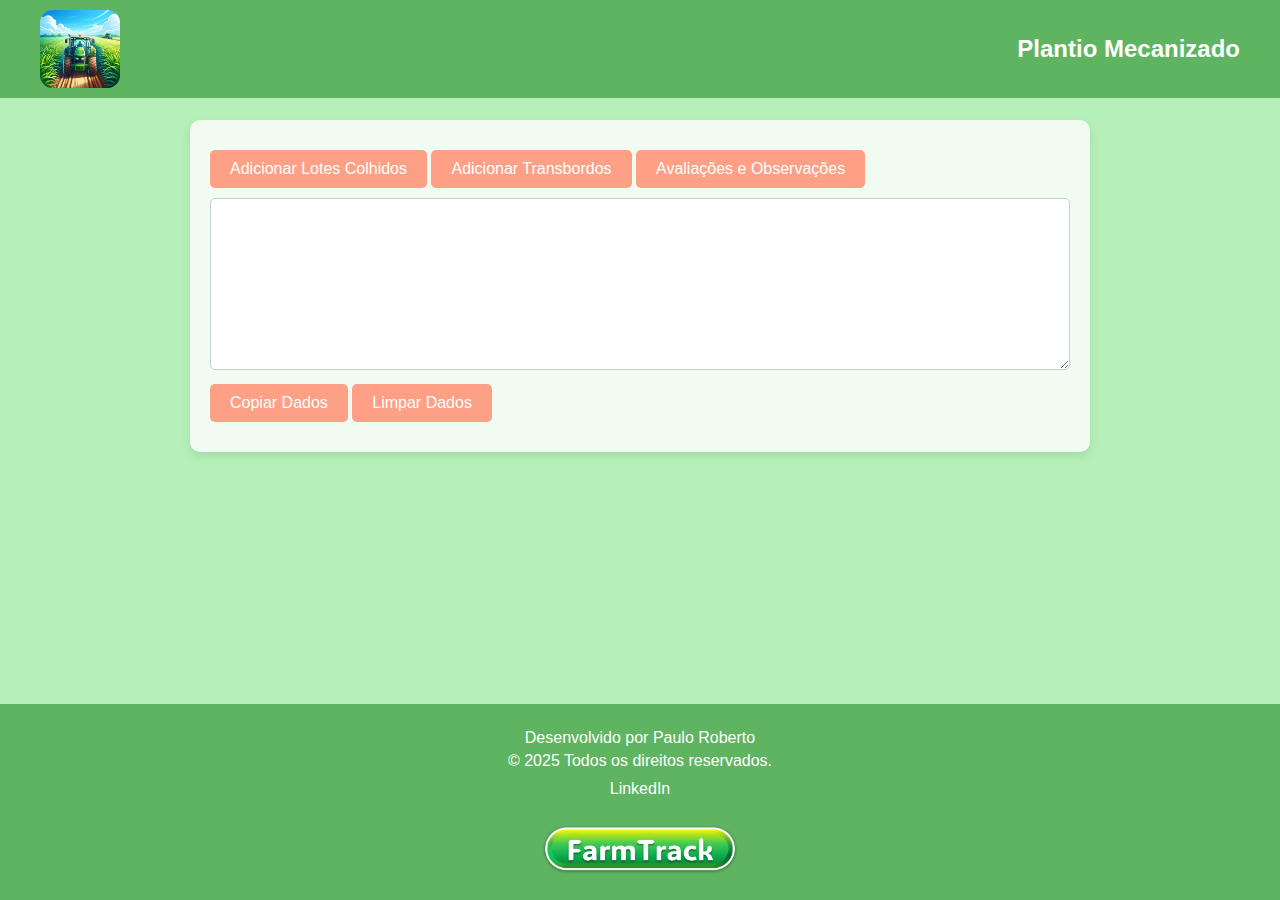
<file: index.html>
<!DOCTYPE html>
<html lang="pt-BR">
<head>
    <meta charset="UTF-8">
    <meta name="viewport" content="width=device-width, initial-scale=1.0">
    <title>FarmTrack - Inicio</title>
    <link rel="shortcut icon" href="galery/farmtrackicon.png" type="image/x-icon">
    <link rel="stylesheet" href="styles.css">
</head>
<body onload="atualizarResumo()">
    <div class="background"></div>
    <header>
        <div class="header-content">
            <img src="galery/farmtrackicon.png" alt="icone_farmtrakc" id="icone_farmtrakc">
            <h1>Plantio Mecanizado</h1>
        </div>
    </header>
    <div class="container">
        <div class="main">
            <div class="buttons">
                <button onclick="location.href='lotes.html'">Adicionar Lotes Colhidos</button>
                <button onclick="location.href='transbordo.html'">Adicionar Transbordos</button>
                <button onclick="location.href='avaliacao.html'">Avaliações e Observações</button>
            </div>
    
            <textarea id="dados" rows="10" cols="50"></textarea>
            <div>
                <button onclick="copiarDados()">Copiar Dados</button>
                <button onclick="limparDados()">Limpar Dados</button>
            </div>
        </div>
    </div>
    <footer>
        <div class="footer-content">
          <p>Desenvolvido por Paulo Roberto</p>
          <p>&copy; 2025 Todos os direitos reservados.</p>
          <div class="social-media">
            <a href="https://www.linkedin.com/in/paulo-roberto-532708260/" target="_blank">LinkedIn</a>
          </div>
          <img src="galery/farmtracklogo.png" alt="logo_farmTrack" id="logo_farmTrack">
        </div>
      </footer>
    <script src="scripts.js"></script>
</body>
</html>
</file>
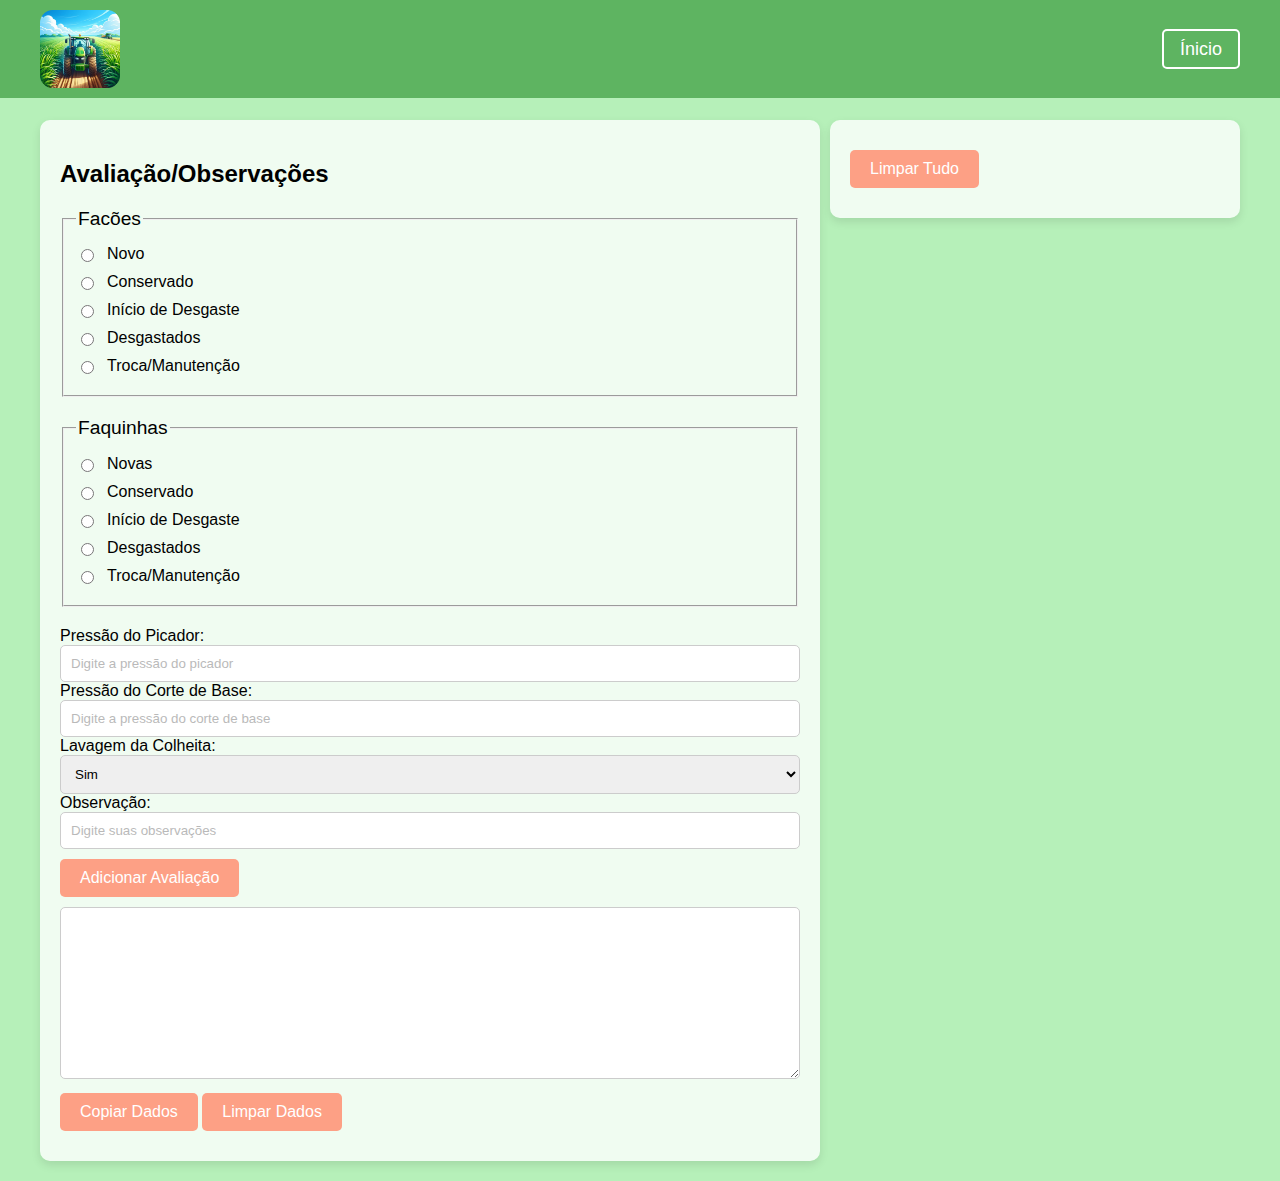
<file: avaliacao.html>
<!DOCTYPE html>
<html lang="pt-BR">
<head>
    <meta charset="UTF-8">
    <meta name="viewport" content="width=device-width, initial-scale=1.0">
    <title>Avaliações e Observações</title>
    <link rel="stylesheet" href="styles.css">
</head>
<body onload="atualizarResumo()">
    <div class="background"></div>
    <header>
        <div class="header-content">
            <img src="galery/farmtrackicon.png" alt="icone_farmtrakc" id="icone_farmtrakc">
            <nav>
                <a href="index.html" class="back-button">Ínicio</a>
            </nav>
            
        </div>
    </header>
    <div class="container">
        
        <div class="main">
            <h2>Avaliação/Observações</h2>
            <form id="meuFormulario">
                <fieldset>
                    <legend>Facões</legend>
                    <div>
                        <input type="radio" id="facao_nova" name="facao" value="Novo">
                        <label for="facao_nova">Novo</label>
                    </div>
                    <div>
                        <input type="radio" id="facao_conservado" name="facao" value="Conservado">
                        <label for="facao_conservado">Conservado</label>
                    </div>
                    <div>
                        <input type="radio" id="facao_desgaste" name="facao" value="Inicio de Desgaste">
                        <label for="facao_desgaste">Início de Desgaste</label>
                    </div>
                    <div>
                        <input type="radio" id="facao_desgastados" name="facao" value="Desgastados">
                        <label for="facao_desgastados">Desgastados</label>
                    </div>
                    <div>
                        <input type="radio" id="facao_troca" name="facao" value="Troca/Manutenção">
                        <label for="facao_troca">Troca/Manutenção</label>
                    </div>
                </fieldset>

                <fieldset>
                <legend>Faquinhas</legend>
                    <div>
                        <input type="radio" id="faquinha_nova" name="faquinha" value="Novas">
                        <label for="faquinha_nova">Novas</label>
                    </div>
                    <div>
                        <input type="radio" id="faquinha_conservado" name="faquinha" value="Conservado">
                        <label for="faquinha_conservado">Conservado</label>
                    </div>
                    <div>
                        <input type="radio" id="faquinha_desgaste" name="faquinha" value="Inicio de Desgaste">
                        <label for="faquinha_desgaste">Início de Desgaste</label>
                    </div>
                    <div>
                        <input type="radio" id="faquinha_desgastados" name="faquinha" value="Desgastados">
                        <label for="faquinha_desgastados">Desgastados</label>
                    </div>
                    <div>
                        <input type="radio" id="faquinha_troca" name="faquinha" value="Troca/Manutenção">
                        <label for="faquinha_troca">Troca/Manutenção</label>
                    </div>
                </fieldset>
                <label for="pressao_picador">Pressão do Picador:</label>
                <input type="text" id="pressao_picador" placeholder="Digite a pressão do picador">
                <br>
                <label for="pressao_corte_base">Pressão do Corte de Base:</label>
                <input type="text" id="pressao_corte_base" placeholder="Digite a pressão do corte de base">
                <br>
                <label for="lavagem">Lavagem da Colheita:</label>
                <select id="lavagem">
                    <option value="Sim">Sim</option>
                    <option value="Não">Não</option>
                </select>
                <br>
                <label for="observacao">Observação:</label>
                <input type="text" id="observacao" placeholder="Digite suas observações">
                <br>
                <button type="button" onclick="adicionarAvaliacao()">Adicionar Avaliação</button>
            </form>
            <textarea id="dados" rows="10" cols="50"></textarea>
            <div>
                <button onclick="copiarDados()">Copiar Dados</button>
                <button onclick="limparDados()">Limpar Dados</button>
            </div>
        </div>
        <div class="sidebar">
            <div id="historico"></div>
            <button onclick="limparHistorico()">Limpar Tudo</button>
        </div>
    </div>
    <script src="scripts.js"></script>
</body>
</html>
</file>
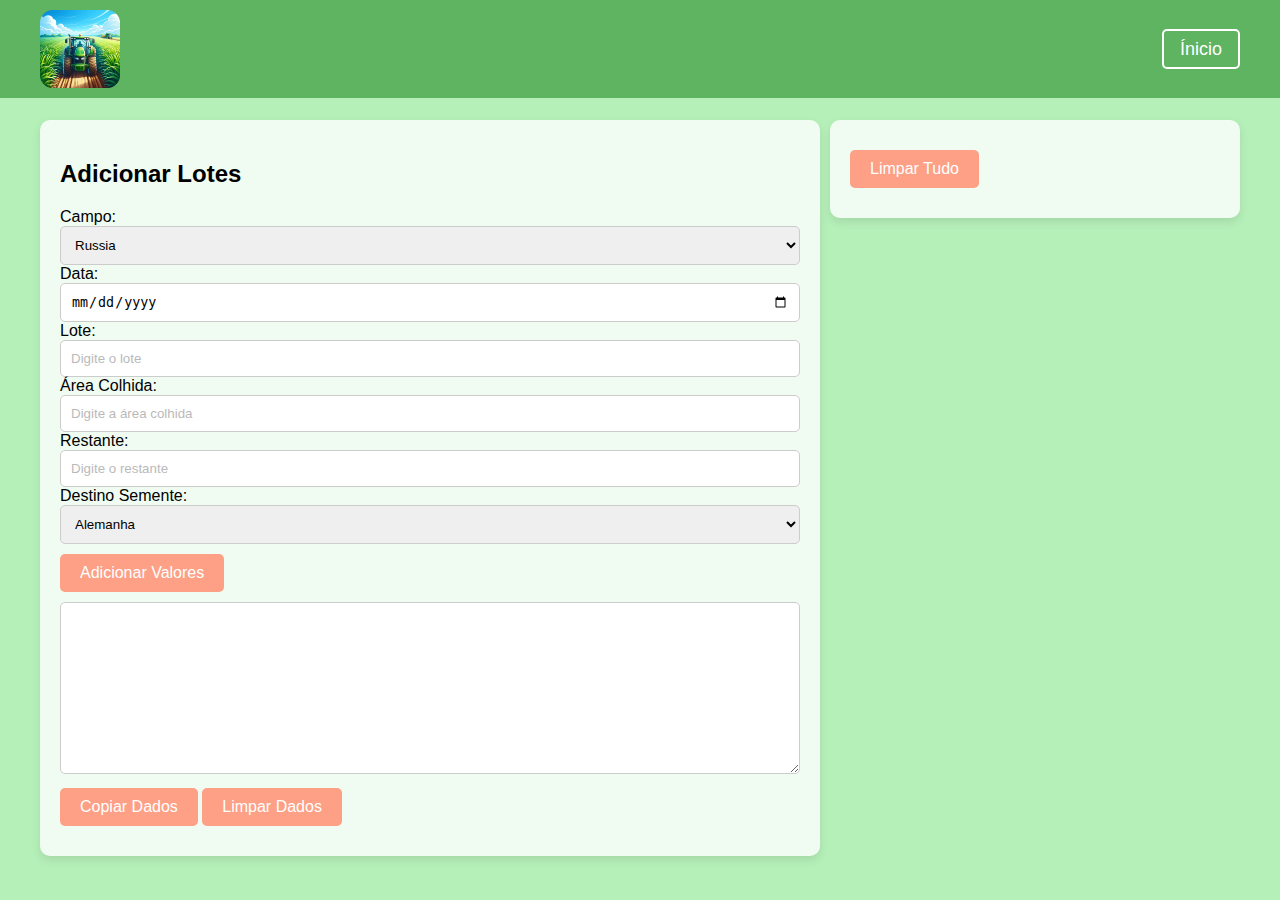
<file: lotes.html>
<!DOCTYPE html>
<html lang="pt-BR">
<head>
    <meta charset="UTF-8">
    <meta name="viewport" content="width=device-width, initial-scale=1.0">
    <title>Adicionar Lotes Colhidos</title>
    <link rel="stylesheet" href="styles.css">
</head>
<body onload="atualizarResumo()">
    <div class="background"></div>
    <header>
        <div class="header-content">
            <img src="galery/farmtrackicon.png" alt="icone_farmtrakc" id="icone_farmtrakc">
            <nav>
                <a href="index.html" class="back-button">Ínicio</a>
            </nav>
            
        </div>
    </header>
    <div class="container">
        
        <div class="main">
            <h2>Adicionar Lotes</h2>
            <form id="meuFormulario">
                <label for="campo">Campo:</label>
                <select id="campo" required></select>
                <br>
                <label for="data">Data:</label>
                <input type="date" id="data" required>
                <br>
                <label for="lote">Lote:</label>
                <input type="text" id="lote" placeholder="Digite o lote">
                <br>
                <label for="area">Área Colhida:</label>
                <input type="text" id="area" placeholder="Digite a área colhida">
                <br>
                <label for="restante">Restante:</label>
                <input type="text" id="restante" placeholder="Digite o restante">
                <br>
                <label for="destino">Destino Semente:</label>
                <select id="destino"></select>
                <br>
                <button type="button" onclick="adicionarLote()">Adicionar Valores</button>
            </form>
            <textarea id="dados" rows="10" cols="50"></textarea>
            <div>
                <button onclick="copiarDados()">Copiar Dados</button>
                <button onclick="limparDados()">Limpar Dados</button>
            </div>
        </div>
        <div class="sidebar">
            <div id="historico"></div>
            <button onclick="limparHistorico()">Limpar Tudo</button>
        </div>
    </div>
    <script src="scripts.js"></script>
</body>
</html>
</file>
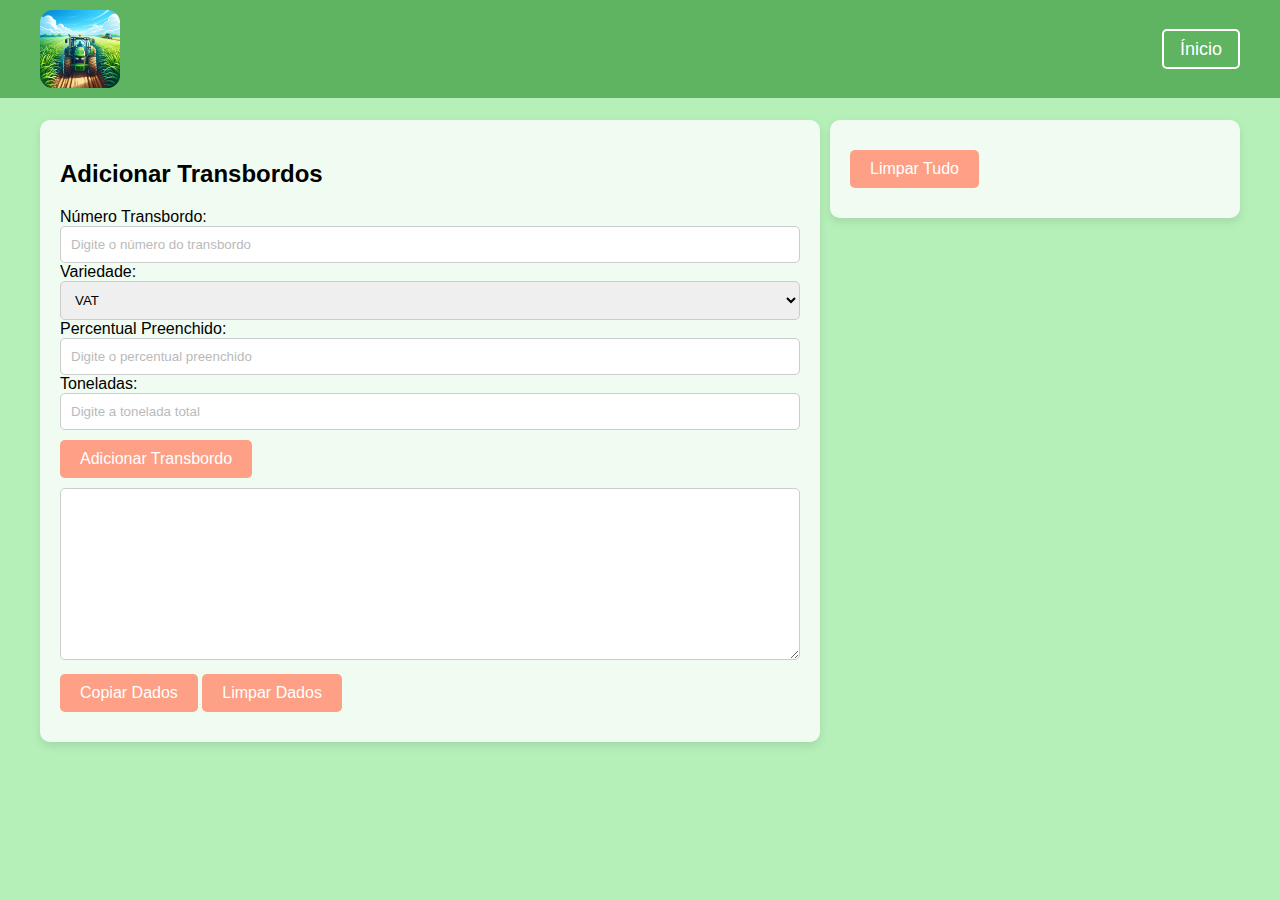
<file: transbordo.html>
<!DOCTYPE html>
<html lang="pt-BR">
<head>
    <meta charset="UTF-8">
    <meta name="viewport" content="width=device-width, initial-scale=1.0">
    <title>Adicionar Transbordos</title>
    <link rel="stylesheet" href="styles.css">
</head>
<body onload="atualizarResumo()">
    <div class="background"></div>
    <header>
        <div class="header-content">
            <img src="galery/farmtrackicon.png" alt="icone_farmtrakc" id="icone_farmtrakc">
            <nav>
                <a href="index.html" class="back-button">Ínicio</a>
            </nav>
            
        </div>
    </header>
    <div class="container">
        <div class="main">
            <h2>Adicionar Transbordos</h2>
            <form id="meuFormulario">
                <label for="numero">Número Transbordo:</label>
                <input type="text" id="numero" placeholder="Digite o número do transbordo">
                <br>
                <label for="variedade">Variedade:</label>
                <select id="variedade"></select>
                <br>
                <label for="percentual">Percentual Preenchido:</label>
                <input type="text" id="percentual" placeholder="Digite o percentual preenchido">
                <br>
                <label for="toneladas">Toneladas:</label>
                <input type="text" id="toneladas" name="toneladas" placeholder="Digite a tonelada total">
                <br>
                <button type="button" onclick="adicionarTransbordo()">Adicionar Transbordo</button>
            </form>
            <textarea id="dados" rows="10" cols="50"></textarea>
            <div>
                <button onclick="copiarDados()">Copiar Dados</button>
                <button onclick="limparDados()">Limpar Dados</button>
            </div>
        </div>
        <div class="sidebar">
            <div id="historico"></div>
            <button onclick="limparHistorico()">Limpar Tudo</button>
        </div>
    </div>
    <script src="scripts.js"></script>
</body>
</html>
</file>
<file: styles.css>
body {
    font-family: Arial, sans-serif;
    display: flex;
    flex-direction: column;
    height: 100vh;
    margin: 0;
    background-color: #b6f0b9;
    
}



header {
    width: 100%;
    background-color: #5eb461;
    color: white;
    padding: 10px 0;
    text-align: center;
    position: fixed;
    top: 0;
    left: 0;
    z-index: 1000;
    box-sizing: border-box; /* Adiciona box-sizing para garantir que padding seja incluído na largura total */
}

fieldset {
    margin-bottom: 20px;
}

legend {
    font-size: 1.2em;
    margin-bottom: 10px;
}

fieldset div {
    display: flex;
    align-items: center;
    margin-bottom: 10px;
}

fieldset label {
    margin-left: 10px; /* Espaço entre o input e o label */
}

.header-placeholder {
    height: 60px; /* Altura do cabeçalho para criar o espaço */
}

.header-content {
    display: flex;
    justify-content: space-between;
    align-items: center;
    max-width: 1200px;
    margin: 0 auto;
    padding: 0 10px;
}

.header-content h1 {
    margin: 0;
    font-size: 24px;
}

.header-content nav a {
    color: white;
    text-decoration: none;
    font-size: 18px;
    padding: 8px 16px;
    border: 2px solid white;
    border-radius: 5px;
    transition: background-color 0.3s ease;
}

.header-content nav a:hover {
    background-color: #45a049;
}

.header-image {
    width: 100%;
    height: 200px;
    background-color: #f0f0f0;
    display: flex;
    justify-content: center;
    align-items: center;
    background-size: contain;
    margin-top: 60px; /* Space for the fixed header */
}

.header-img {
    max-width: 100%;
    max-height: 100%;
}

.container {
    display: flex;
    flex-wrap: wrap;
    justify-content: center;
    align-items: center;
    gap: 10px;
    width: calc(100% - 120px); /* 60px de margem em cada lado */
    max-width: 900px;
    margin: 80px 10px 0;
    box-sizing: border-box;
}

.main {
    background: rgba(255, 255, 255, 0.8);
    padding: 20px;
    border-radius: 10px;
    box-shadow: 0 4px 10px rgba(0, 0, 0, 0.1);
    flex: 2;
    min-width: 300px;
    box-sizing: border-box; /* Garante que padding e border sejam incluídos na largura total */
    max-width: 900px;

}

.sidebar {
    background: rgba(255, 255, 255, 0.8);
    padding: 20px;
    border-radius: 10px;
    box-shadow: 0 4px 10px rgba(0, 0, 0, 0.1);
    flex: 1;
    min-width: 200px;
    align-self: flex-start; /* Alinha a sidebar no topo */
    box-sizing: border-box; /* Garante que padding e border sejam incluídos na largura total */
}

button {
    padding: 10px 20px;
    margin: 10px 0;
    border: none;
    border-radius: 5px;
    background: #fda085;
    color: white;
    font-size: 1em;
    cursor: pointer;
    transition: background 0.3s;
}

button:hover {
    background: #1e7830;
}

input[type="text"],
input[type="number"],
input[type="date"],
select,
textarea {
    width: 100%;
    padding: 10px;
    border: 1px solid #ccc;
    border-radius: 5px;
    transition: border 0.3s;
    box-sizing: border-box; /* Garante que padding e border sejam incluídos na largura total */
}

input[type="text"]:focus,
input[type="number"]:focus,
input[type="date"]:focus,
select:focus,
textarea:focus {
    border: 1px solid #fda085;
}

input[type="text"]::placeholder,
input[type="number"]::placeholder,
input[type="date"]::placeholder,
select::placeholder,
textarea::placeholder {
    transition: opacity 0.3s;
    opacity: 0.5;
}

input[type="text"]:focus::placeholder,
input[type="number"]:focus::placeholder,
input[type="date"]:focus::placeholder,
select:focus::placeholder,
textarea:focus::placeholder {
    opacity: 0;
}

@keyframes gradient {
    0% {
        background-position: 0% 50%;
    }
    50% {
        background-position: 100% 50%;
    }
    100% {
        background-position: 0% 50%;
    }
}

@media (max-width: 768px) {
    .container {
        flex-direction: column;
        align-items: center;
        margin: 40px 10px;
        width: calc(100% - 20px); /* 20px de margem em cada lado */
    }

    .main,
    .sidebar {
        width: 100%;
        margin-bottom: 10px; /* Margem de 10px abaixo do formulário */
        margin-top: 20px;
    }

    .main {
        margin-top: 70px; /* Adiciona uma margem superior de 70px para incluir o cabeçalho fixo e 10px extra */
    }
}



@media (min-width: 768px) {
    .container {
        margin: 60px auto;
        width: calc(100% - 80px); /* 20px de margem em cada lado */
        display: flex;
        align-items: center;
        justify-content: center;
        max-width: 1200px;
    }

    .main,
    .sidebar {
        width: 100%;
        margin-top: 60px; /* Margem de 10px abaixo do formulário */
    }

    .main {
        margin-top: 60px; /* Adiciona uma margem superior de 70px para incluir o cabeçalho fixo e 10px extra */
        margin-bottom: 20px;
    }
}




.main h2{
    font-weight: 10pt;
}



footer{
  background-color:  #5eb461;
  color: #fff;
  padding: 20px 0;
  text-align: center;
  position: absolute;
  width: 100%;
  bottom: 0;
}

.footer-content {
  max-width: 1200px;
  margin: 0 auto;
  padding: 0 20px;
}

.footer-content p {
  margin: 5px 0;
}

.social-media {
  margin-top: 10px;
}

.social-media a {
  color: #fff;
  margin: 0 10px;
  text-decoration: none;
  transition: color 0.3s;
}

.social-media a:hover {
  color: #05602e;
}


#logo_farmTrack{
    width: 200px;
    margin: 25px 0 0 0;
}

#icone_farmtrakc{
    width: 80px;
}
</file>
